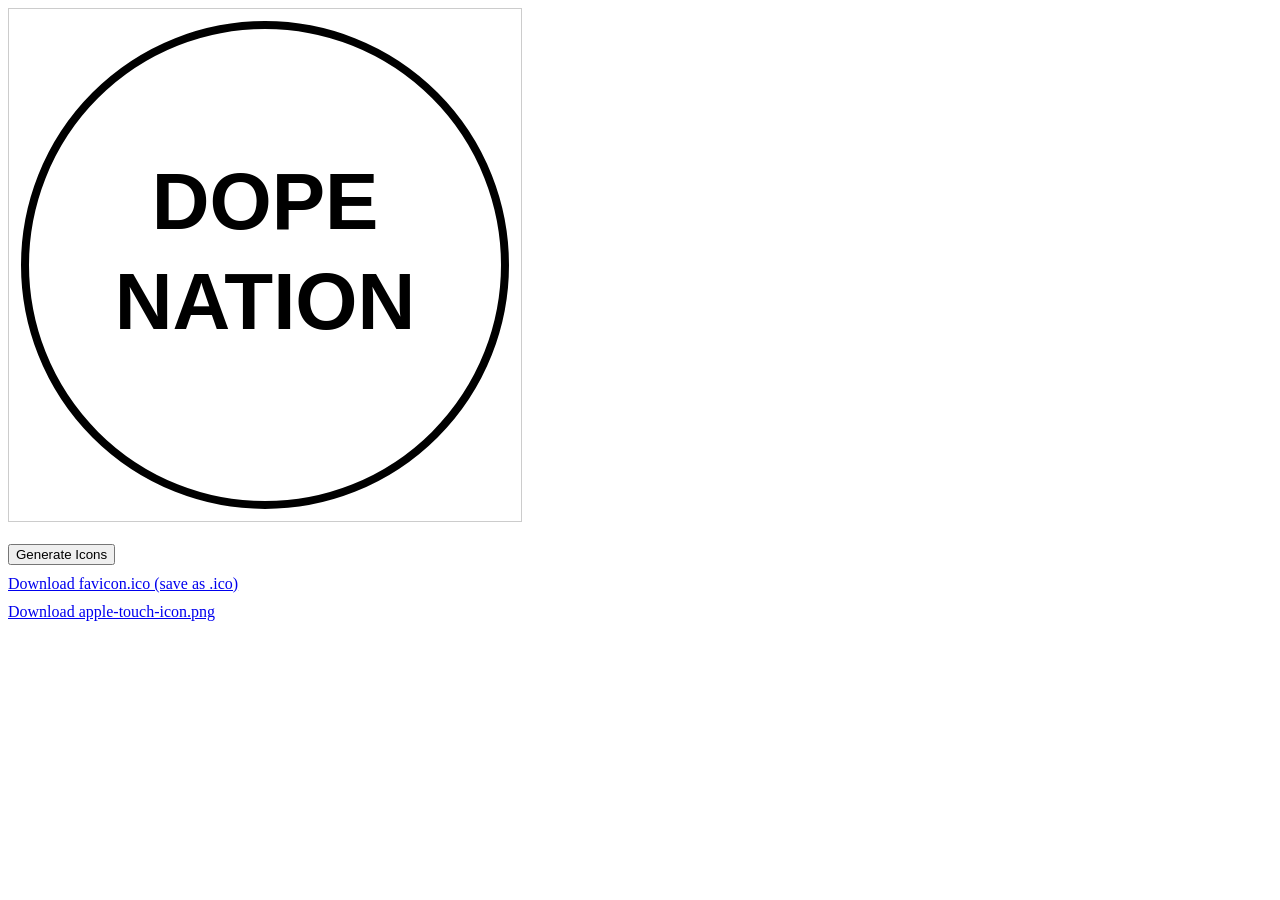
<file: generate-icons.html>
<!DOCTYPE html>
<html>
<head>
    <title>Icon Generator</title>
</head>
<body>
    <canvas id="canvas" width="512" height="512" style="border: 1px solid #ccc;"></canvas>
    <br><br>
    <button onclick="generateIcons()">Generate Icons</button>
    <div id="downloads"></div>

    <script>
        function generateIcons() {
            const canvas = document.getElementById('canvas');
            const ctx = canvas.getContext('2d');
            
            // Clear canvas
            ctx.clearRect(0, 0, 512, 512);
            
            // Draw white circle background
            ctx.fillStyle = 'white';
            ctx.beginPath();
            ctx.arc(256, 256, 240, 0, 2 * Math.PI);
            ctx.fill();
            
            // Draw black border
            ctx.strokeStyle = 'black';
            ctx.lineWidth = 8;
            ctx.beginPath();
            ctx.arc(256, 256, 240, 0, 2 * Math.PI);
            ctx.stroke();
            
            // Draw text
            ctx.fillStyle = 'black';
            ctx.font = 'bold 80px Arial';
            ctx.textAlign = 'center';
            ctx.fillText('DOPE', 256, 220);
            ctx.fillText('NATION', 256, 320);
            
            // Generate downloads
            const downloads = document.getElementById('downloads');
            downloads.innerHTML = '';
            
            // Create favicon (32x32)
            const faviconCanvas = document.createElement('canvas');
            faviconCanvas.width = 32;
            faviconCanvas.height = 32;
            const faviconCtx = faviconCanvas.getContext('2d');
            faviconCtx.drawImage(canvas, 0, 0, 32, 32);
            
            // Create apple touch icon (180x180)
            const appleCanvas = document.createElement('canvas');
            appleCanvas.width = 180;
            appleCanvas.height = 180;
            const appleCtx = appleCanvas.getContext('2d');
            appleCtx.drawImage(canvas, 0, 0, 180, 180);
            
            // Create download links
            const faviconLink = document.createElement('a');
            faviconLink.download = 'favicon.ico';
            faviconLink.href = faviconCanvas.toDataURL('image/png');
            faviconLink.textContent = 'Download favicon.ico (save as .ico)';
            faviconLink.style.display = 'block';
            faviconLink.style.margin = '10px 0';
            
            const appleLink = document.createElement('a');
            appleLink.download = 'apple-touch-icon.png';
            appleLink.href = appleCanvas.toDataURL('image/png');
            appleLink.textContent = 'Download apple-touch-icon.png';
            appleLink.style.display = 'block';
            appleLink.style.margin = '10px 0';
            
            downloads.appendChild(faviconLink);
            downloads.appendChild(appleLink);
        }
        
        // Auto-generate on load
        window.onload = generateIcons;
    </script>
</body>
</html>
</file>
